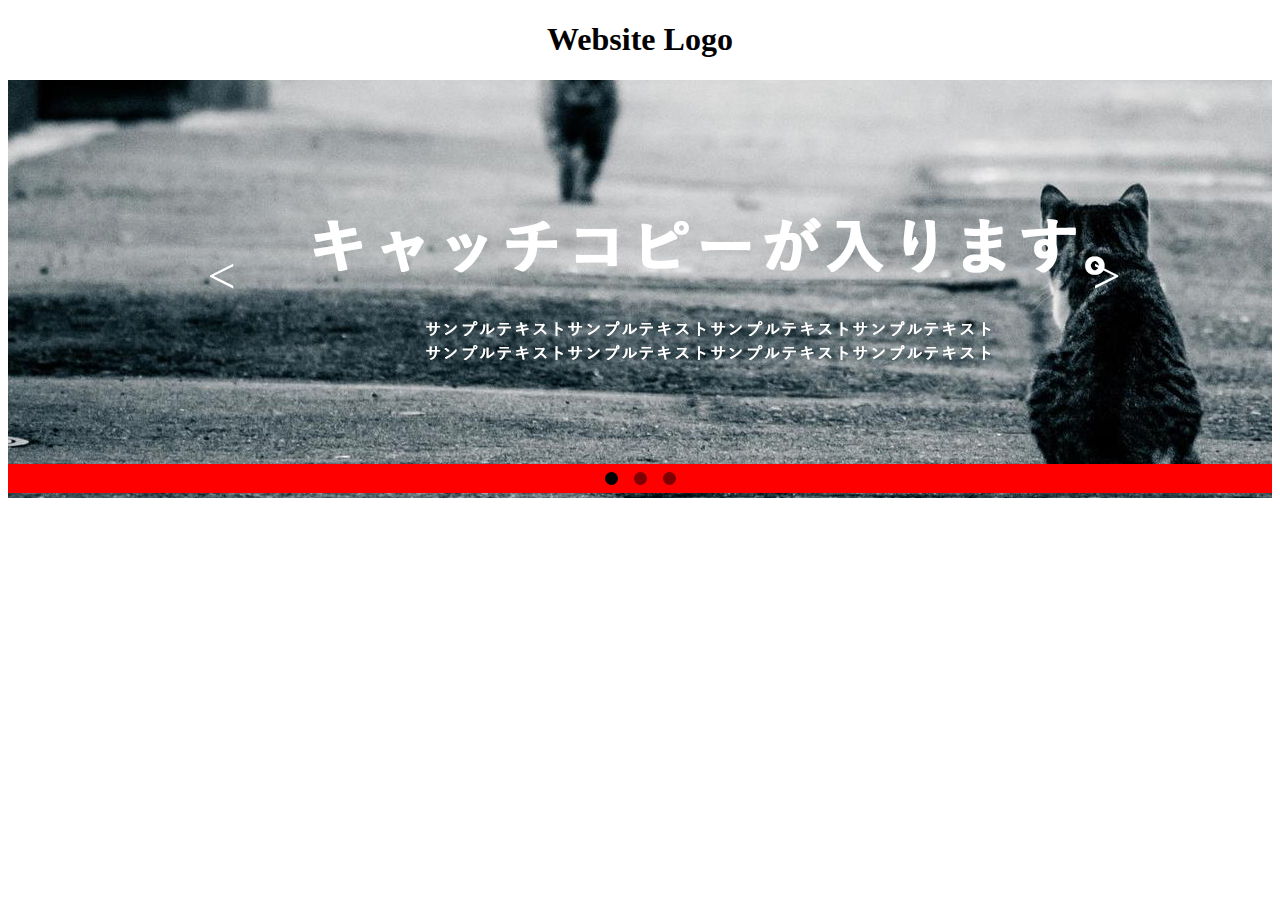
<file: LIG_Exam/index.html>
<!DOCTYPE html>
<html>
  <head>
    <meta charset="UTF-8" />
    <title>Exam</title>
    <link rel="stylesheet" type="text/css" href="sass/main.css"> 
      
     <script type="text/javascript" src="../LIG_Exam/JS/router.js"></script>
    
  </head>
  <body>

    <h1 id="logo" onclick="RouterPage()"> Website Logo </h1>
      <div class="image-carousel">
            <div class="inner">
                <img src="../LIG_Exam/Image/1.jpg">
                <img src="../LIG_Exam/Image/2.jpg">
                <img src="../LIG_Exam/Image/3.jpg">
            </div>
            <div id="bc" class="bubbles"></div>
            <div class="prev"></div>
            <div class="next"></div>
        </div>
<script type="text/javascript" src="../LIG_Exam/JS/slider1.js"></script>
   
  </body>
</html>
</file>
<file: LIG_Exam/sass/main.css>
h1 {
  font-family: Lucida, cursive;
  text-align: center;
  cursor: pointer; }

.image-carousel {
  height: 418px;
  overflow: hidden;
  position: relative; }
  .image-carousel .inner {
    display: flex;
    position: absolute;
    left: 0; }
  .image-carousel .bubbles {
    display: flex;
    justify-content: center;
    position: absolute;
    bottom: 0;
    left: 0;
    right: 0;
    margin-bottom: 5px; }
    .image-carousel .bubbles .bubble {
      margin: 8px;
      background-color: black;
      border-radius: 100000px;
      width: 13px;
      height: 13px;
      display: inline-block;
      opacity: 0.50;
      transition: opacity 0.1s linear;
      cursor: pointer; }
      .image-carousel .bubbles .bubble:hover {
        opacity: 0.65; }
      .image-carousel .bubbles .bubble.active {
        opacity: 1; }
  .image-carousel .next::after, .image-carousel .prev::after {
    content: '>';
    color: white;
    position: absolute;
    top: 40%;
    left: 85%;
    font-size: 50px;
    padding: 0 0.2em;
    cursor: pointer;
    transition: opacity 0.1s linear;
    font-family: arial narrow;
    box-sizing: border-box; }
  .image-carousel .next:hover::after, .image-carousel .prev:hover::after {
    opacity: 1; }
  .image-carousel .prev::after {
    content: '<';
    left: 15%; }

/*# sourceMappingURL=main.css.map */
</file>
